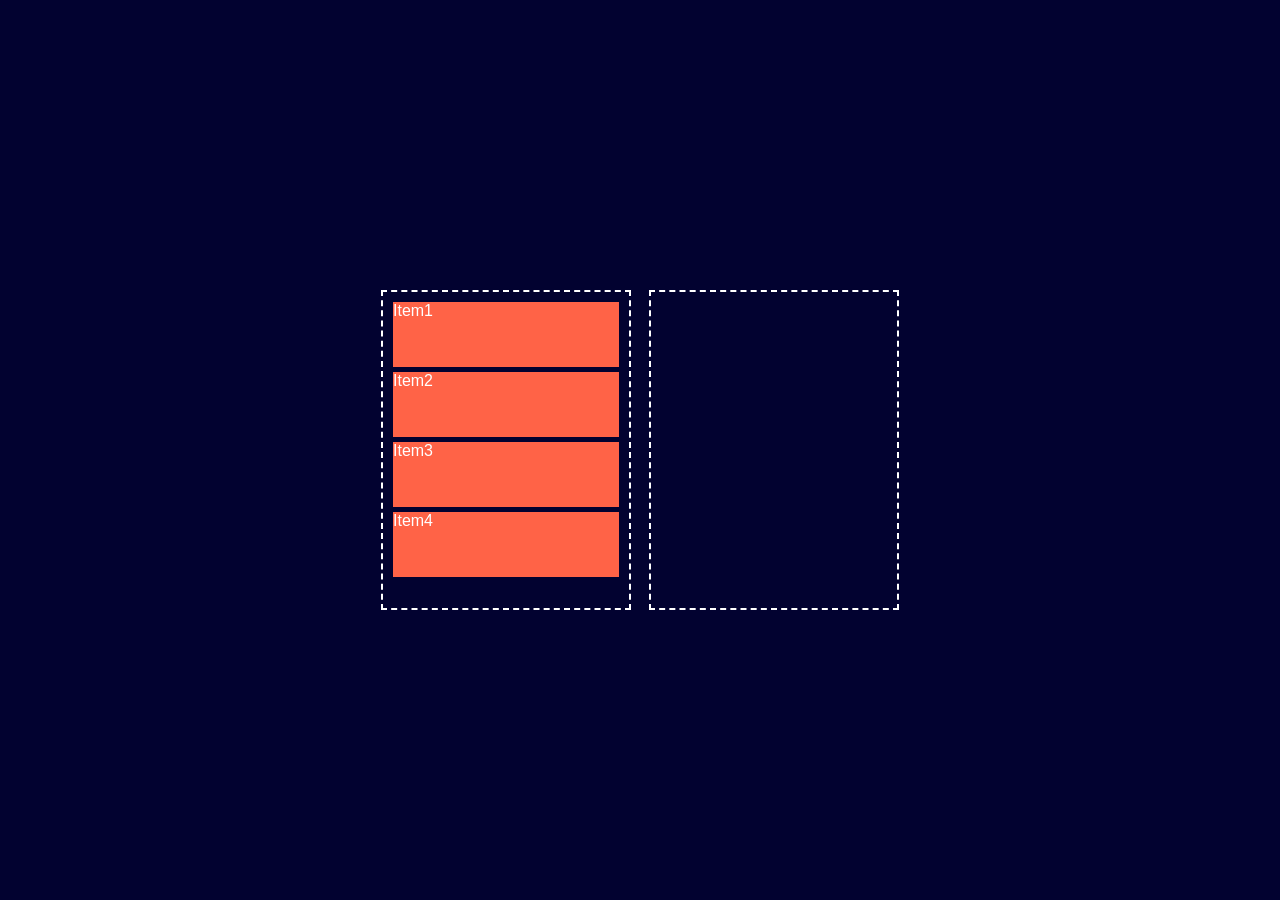
<file: dragndrop.html>
<!DOCTYPE html>
<html lang="en">
<head>
    <meta charset="UTF-8">
    <meta name="viewport" content="width=device-width, initial-scale=1.0">
    <title>Drag & Drop</title>
    <style>
        *{
            box-sizing: border-box;
            margin: 0px;
            padding: 0px;
        }
        body{
            font-family: sans-serif;
            width: 100%;
            height: 100vh;
            display: flex;
            align-items: center;
            justify-content: center;
            background-color: rgb(2, 2, 48);
            color: #fff;
        }
        .container{
            width: 550px;
            height: 400px;
            display: flex;
            align-items: center;
            justify-content: center;
        }
        #left , #right{
            width: 250px;
            height: 320px;
            border: 2.5px dashed #fff;
            margin:9px;
            padding: 10px;
        }
        .items{
            width: 100%;
            height: 65px;
            margin-bottom:5px ;
            background-color: tomato;
        }
    </style>
</head>
<body>
    
    <div class="container">
        <div id="left">
            <div class="items" draggable="true">Item1</div>
            <div class="items" draggable="true">Item2</div>
            <div class="items" draggable="true">Item3</div>
            <div class="items" draggable="true">Item4</div>
        </div>
        <div id="right">
           
        </div>
    </div>

    <!-- !internal javascript -->
    <script>
        let items = document.querySelectorAll(".items");
        let left = document.querySelector("#left");
        let right = document.querySelector("#right");

        // console.log(items);
        [...items].map(element=>{
           element.addEventListener("dragstart",event=>{
            // console.log(event.target);
            let selected = event.target;

            // ! right side droping
            right.addEventListener("dragover",event=>{
                event.preventDefault();
            })
            right.addEventListener("drop" , event=>{
                // console.log(selected);
                right.appendChild(selected);
                selected = null;
            });


            // !left side droping
            left.addEventListener("dragover",event=>{
                event.preventDefault();
            })
            left.addEventListener("drop" , event=>{
                left.appendChild(selected);
                selected = null;
            })
           })
        })
    </script>
</body>
</html>
</file>
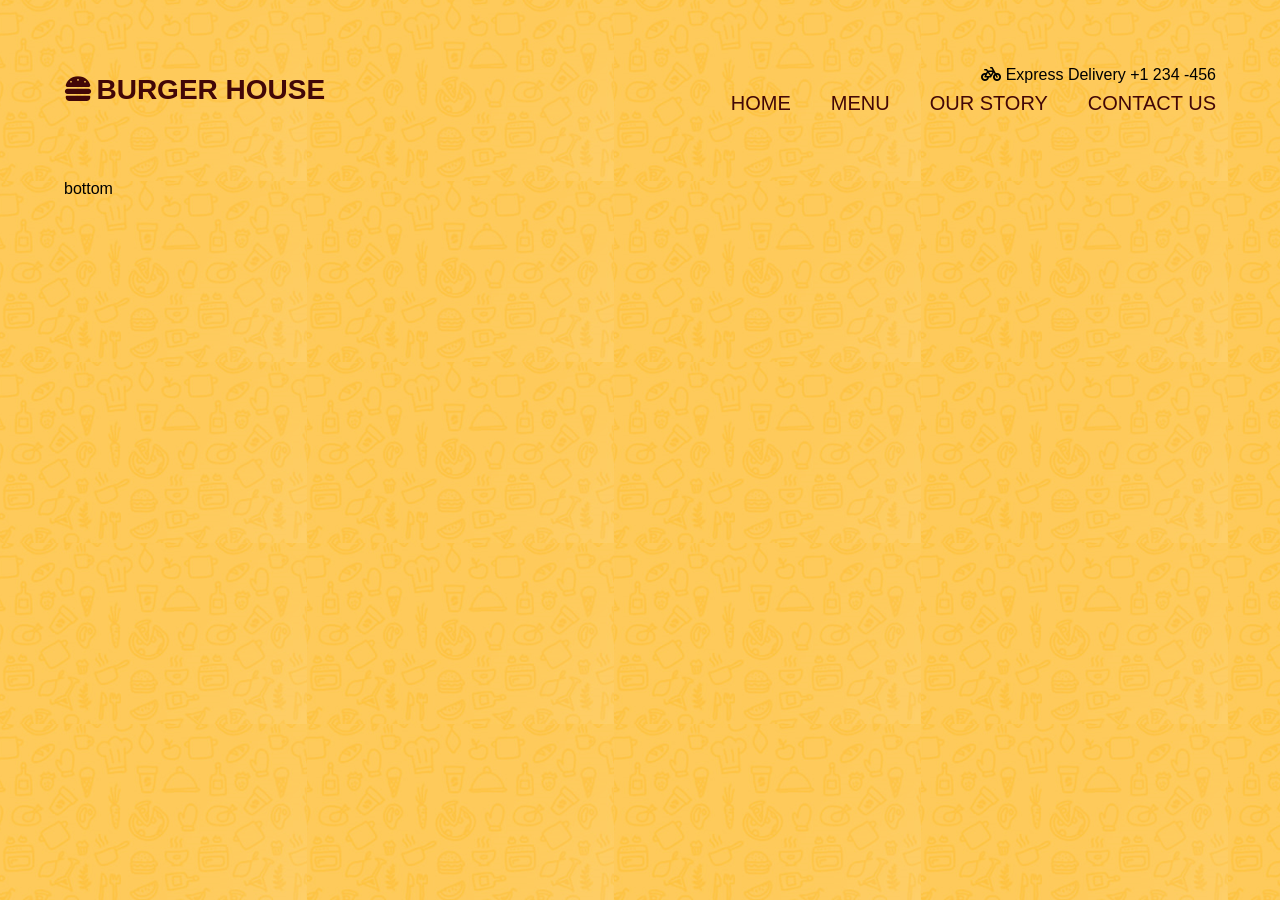
<file: HTML & CSS/burger.html>
<!DOCTYPE html>
<html lang="en">
<head>
    <meta charset="UTF-8">
    <meta name="viewport" content="width=device-width, initial-scale=1.0">
    <title>Document</title>
    <link rel="stylesheet" href="./burger.css">
    <link rel="stylesheet" href="https://cdnjs.cloudflare.com/ajax/libs/font-awesome/6.7.2/css/all.min.css" integrity="sha512-Evv84Mr4kqVGRNSgIGL/F/aIDqQb7xQ2vcrdIwxfjThSH8CSR7PBEakCr51Ck+w+/U6swU2Im1vVX0SVk9ABhg==" crossorigin="anonymous" referrerpolicy="no-referrer" />
</head>
<body>
    <section id="navBlock">
        <article>
        <div class="topnavBlock">
           <aside class="logo">
            <span><i class="fa-solid fa-burger"></i></span>
            <span>burger house</span>
           </aside>
           <aside class="menuLinks">
            <p>
                <span><i class="fa-solid fa-bicycle"></i></span>
                <span>Express Delivery +1 234 -456</span>
            </p>
            <ul>
                <li><a href="#">Home</a></li>
                <li><a href="#">Menu</a></li>
                <li><a href="#">Our story</a></li>
                <li><a href="#">Contact us</a></li>
            </ul>
           </aside>
        </div>
        <div class="bottomnavBlock">
            bottom
        </div>
        </article>
    </section>
</body>
</html>
</file>
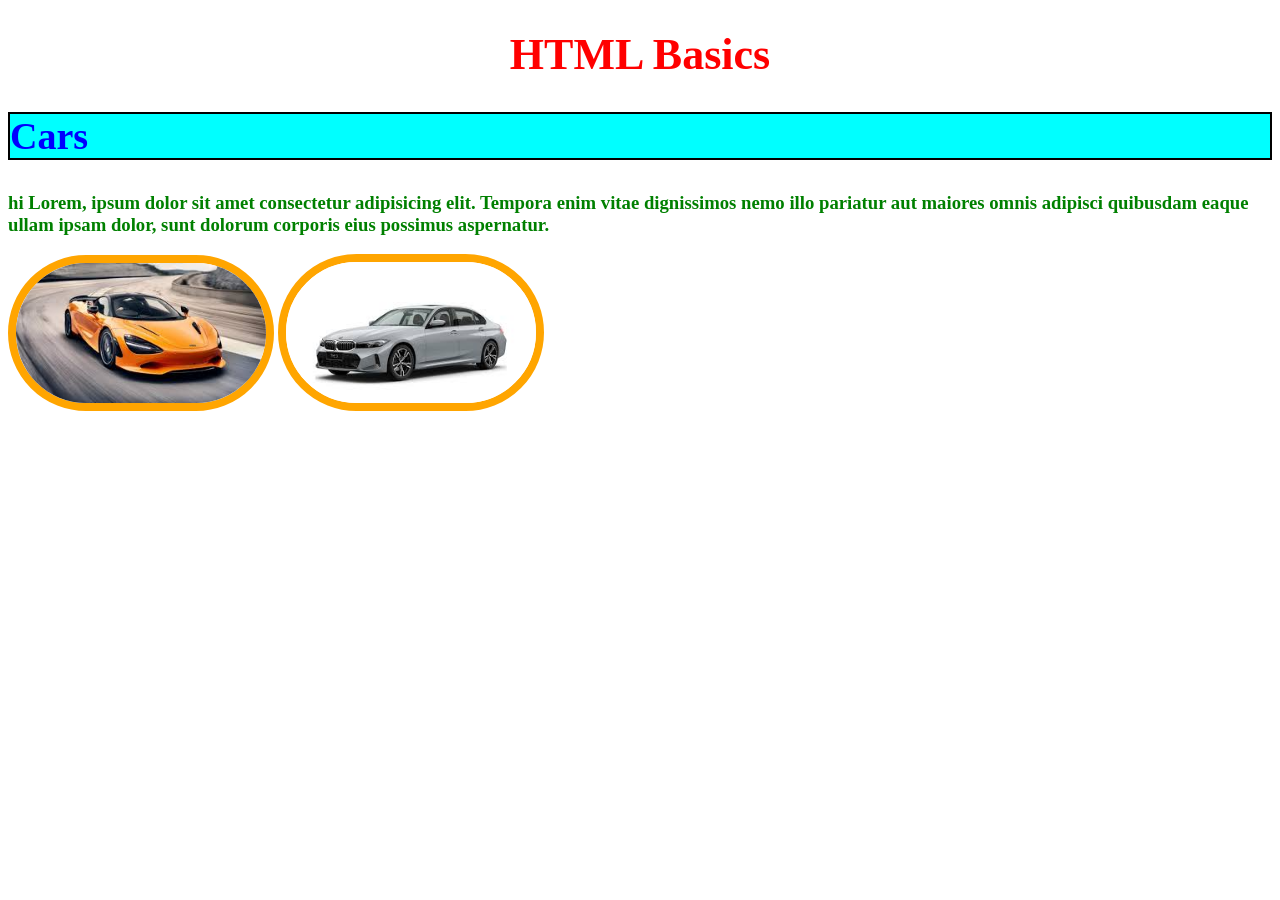
<file: HTML & CSS/Training.html>
<!DOCTYPE html>
<html lang="en">
<head>
    <style>
        h1 {
            color: red;
            font-size: 44px;
            text-align: center;
        }
        h2{
            color: blue;
            font-size: 38px;
            border: 2px solid black;
            background-color: aqua;
        }
        h3{
            color: green;
        }
        p{
            border: 8px solid blue;
            border-radius: 210px;
            width: 250px;
        }
        img{
            border: 8px solid orange;
            border-radius: 210px;
            width: 250px;
        }
    </style>
</head>
<body>
    <h1>HTML Basics</h1>
    <h2>Cars</h2>
    <h3>hi Lorem, ipsum dolor sit amet consectetur adipisicing elit. Tempora enim vitae dignissimos nemo illo pariatur aut maiores omnis adipisci quibusdam eaque ullam ipsam dolor, sunt dolorum corporis eius possimus aspernatur.</h3>
    <a href=" https://en.wikipedia.org/wiki/Car" target="_blank"><img src="carr.jpeg"></a>
    <a href="https://en.wikipedia.org/wiki/BMW" target="_blank"><img src="bmw.jpeg"></a>
</body>
</html>
</file>
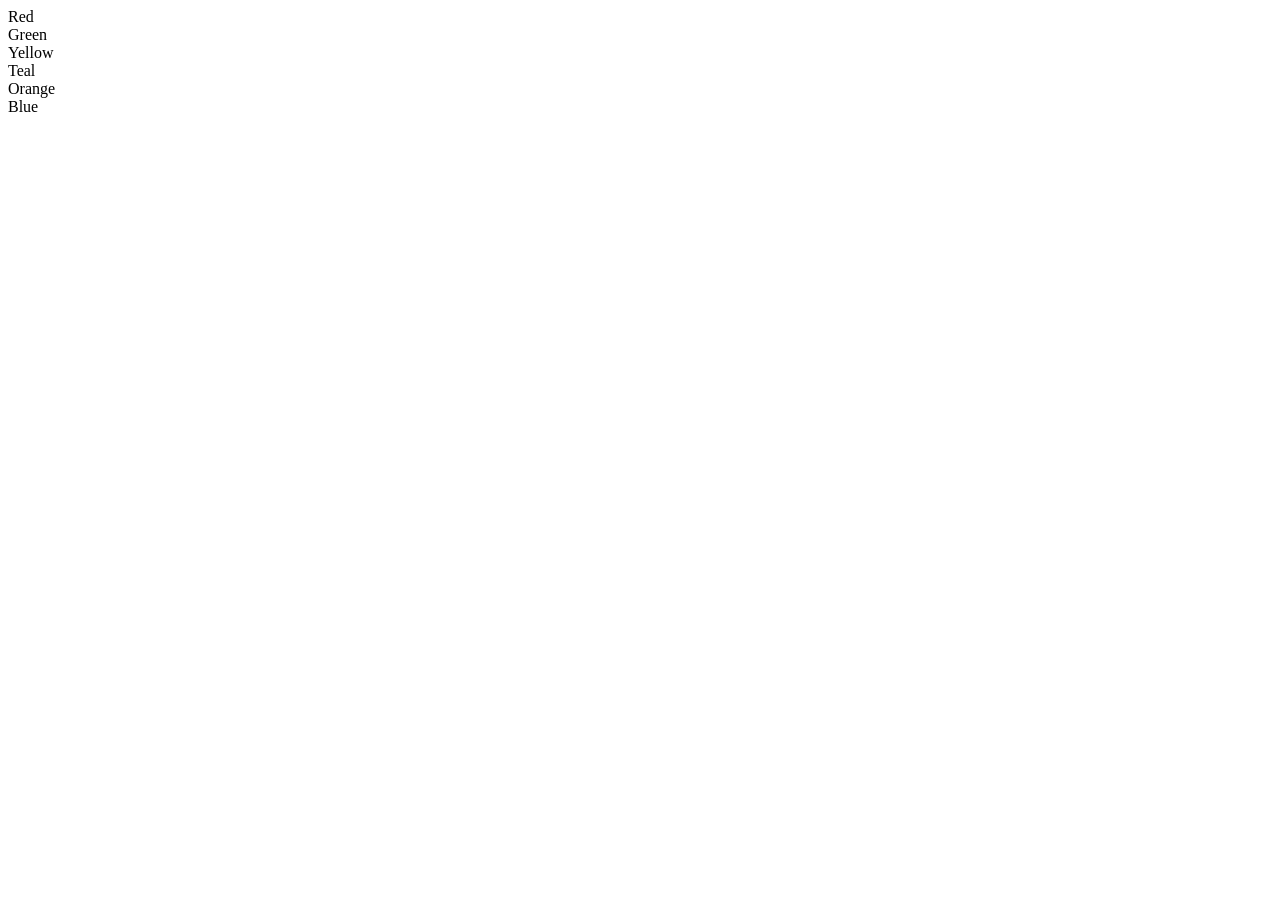
<file: JS/Assignment24th.html>
<!DOCTYPE html>
<html lang="en">
<head>
    <meta charset="UTF-8">
    <meta name="viewport" content="width=device-width, initial-scale=1.0">
    <title>Document</title>
</head>
<body>
    <div class="bgColor">Red</div>
    <div class="bgColor">Green</div>
    <div class="bgColor">Yellow</div>
    <div class="bgColor">Teal</div>
    <div class="bgColor">Orange</div>
    <div class="bgColor">Blue</div>

    <script src="Assignment24th.js"></script>
</body>
</html>
</file>
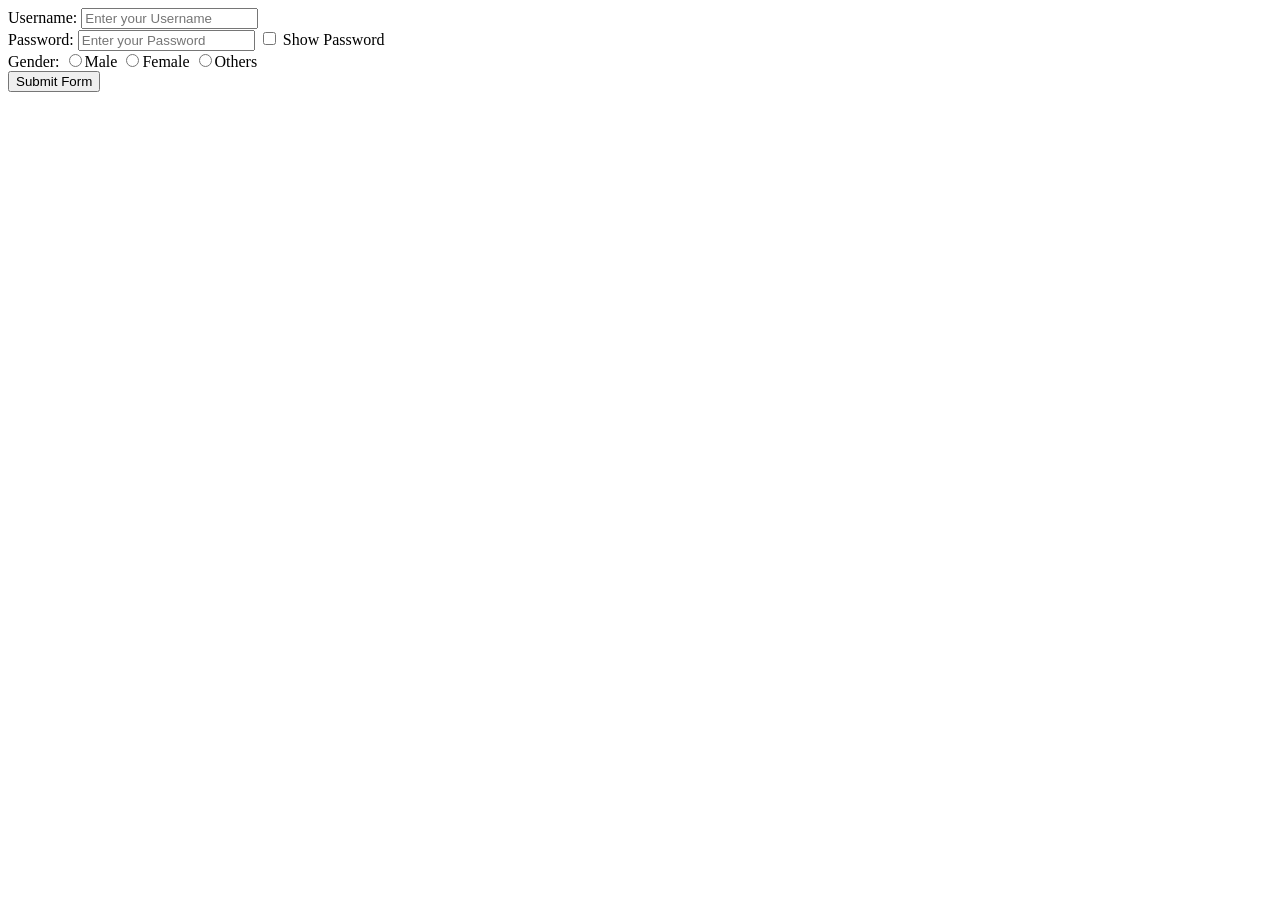
<file: JS/dom1.html>
<!DOCTYPE html>
<html lang="en">
<head>
    <meta charset="UTF-8">
    <meta name="viewport" content="width=device-width, initial-scale=1.0">
    <title>Document</title>
</head>
<body>
    <!-- !assignment -->
     <!-- <div class="mainBlock">
        <div class="topBlock">
            <img src="" alt="">
        </div>
        <div class="bottomBlock">
            <h1>Heading</h1>
            <button>View More</button>
     </div> -->

<!-- 
     <form>
        <input type="text" placeholder="Name" id="uName">
        <input type="email" placeholder="Email" id="uEmail">
        <input type="password" placeholder="Password" id="uPassword">
        <button type="submit">Submit</button>
     </form> -->

     <form>
        <div class="formgroup">
            <label for="uName">Username: </label>
            <input type="text" id="uName" placeholder="Enter your Username">
        </div>

        <div class="formgroup">
            <label for="uPassword">Password: </label>
            <input type="password" id="uPassword" placeholder="Enter your Password">
            <input type="checkbox" id="check">
            <span id="show">Show Password</span>

        </div>
        
        <div class="formgroup">
            <label for="uGender">Gender: </label>
            <input type="radio" name="gender" value="male"><span>Male</span>
            <input type="radio" name="gender" value="female"><span>Female</span>
            <input type="radio" name="gender" value="others"><span>Others</span>
        </div>

        <button type="submit"> Submit Form</button>
     </form>

    <script src="dom1.js"></script>
</body>
</html>
</file>
<file: HTML & CSS/burger.css>
*{
    box-sizing: border-box;
    margin: 0px;
    padding: 0px;
}
body{
    font-family: sans-serif;
}
#navBlock{
    width: 100%;
    height: 100vh;
    background-image: url("./bgimg.png");
}
#navBlock > article {
    width: 90%;
    height: inherit;
    margin: 0px auto;
    display: flex;
    flex-direction: column;
}

.topnavBlock{
    flex-basis: 20%;
    display: flex;
    align-items: center;
    justify-content: space-between;
    /* background-color: yellow; */
}
.logo > span{
    font-size: 28px;
    text-transform: uppercase;
    font-weight: 900;
    color: rgb(66, 7, 7);
}
.bottomnavBlock{
    flex-basis: 80%;
    /* background-color: violet; */
}

.menuLinks{
    width: 600px;
    height: 100%;
    display: flex;
    flex-direction: column;
    align-items: flex-end;
    justify-content: center;
}

.menuLinks > ul{
    display: flex;
    list-style-type: none;
}
.menuLinks > p{
    margin-bottom: 8px;
}
.menuLinks > ul > li > a{
    text-decoration: none;
    margin-left: 40px;
    font-size: 20px;
    font-weight: 500;
    text-transform: uppercase;
    color: rgb(66, 7, 7);
}
</file>
